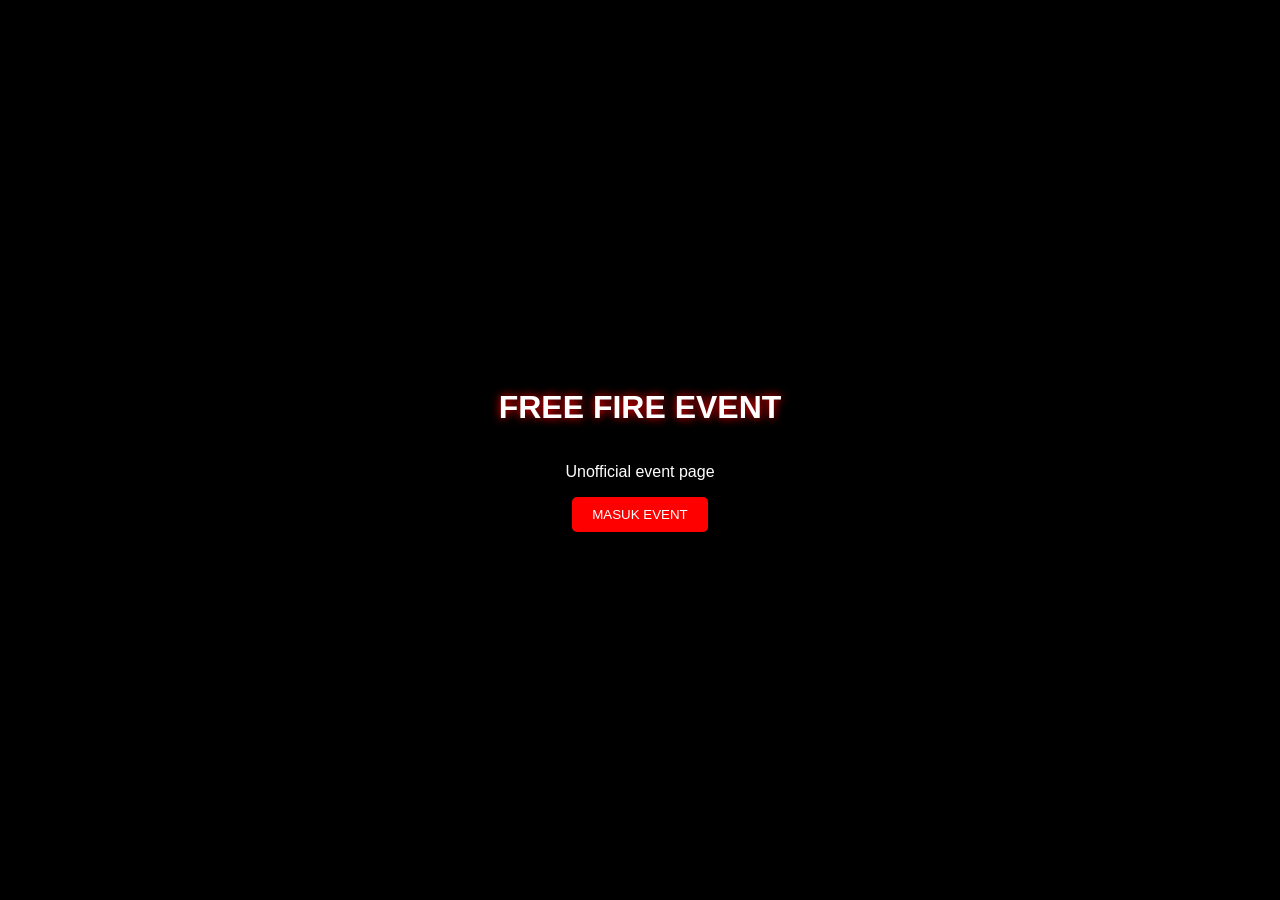
<file: index.html>
<!DOCTYPE html>
<html>
<head>
  <title>FF EVENT</title>
  <link rel="stylesheet" href="style.css">
</head>
<body>

<div class="center">
  <h1 class="glow">FREE FIRE EVENT</h1>
  <p>Unofficial event page</p>

  <a href="login.html">
    <button class="btn">MASUK EVENT</button>
  </a>
</div>

</body>
</html>
</file>
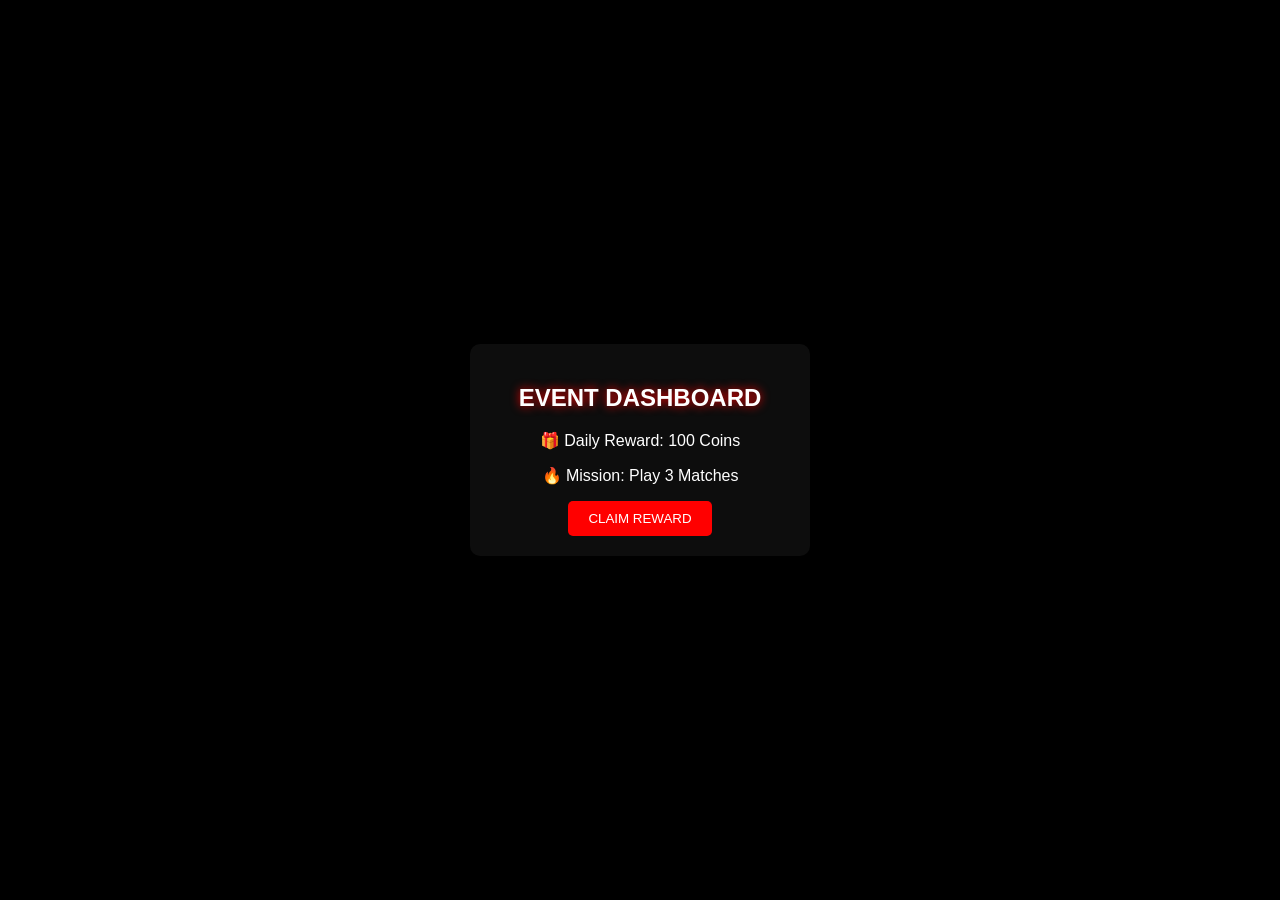
<file: dashboard.html>
<!DOCTYPE html>
<html>
<head>
  <title>Dashboard</title>
  <link rel="stylesheet" href="style.css">
</head>
<body>

<div class="center">
  <div class="box">
    <h2 class="glow">EVENT DASHBOARD</h2>

    <p>🎁 Daily Reward: 100 Coins</p>
    <p>🔥 Mission: Play 3 Matches</p>

    <button class="btn" onclick="alert('Reward claimed (demo)')">
      CLAIM REWARD
    </button>
  </div>
</div>

</body>
</html>
</file>
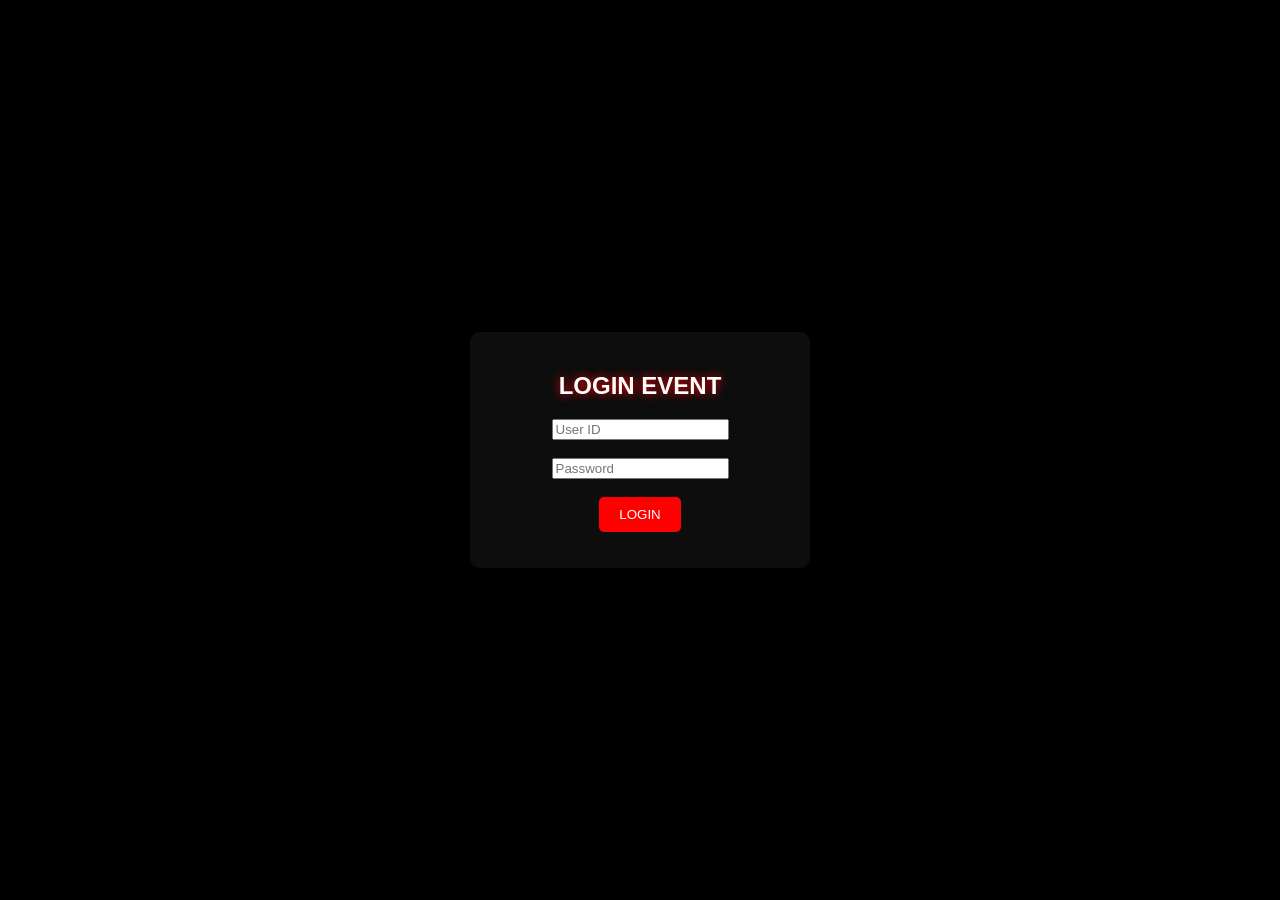
<file: login.html>
<!DOCTYPE html>
<html>
<head>
  <title>Login Event</title>
  <link rel="stylesheet" href="style.css">
</head>
<body>

<div class="center">
  <div class="box">
    <h2 class="glow">LOGIN EVENT</h2>

    <input id="user" placeholder="User ID"><br><br>
    <input id="pass" type="password" placeholder="Password"><br><br>

    <button class="btn" onclick="login()">LOGIN</button>

    <p id="msg"></p>
  </div>
</div>

<script src="script.js"></script>

</body>
</html>
</file>
<file: style.css>
body {
  margin: 0;
  font-family: Arial;
  background: black;
  color: white;
}

.center {
  display: flex;
  justify-content: center;
  align-items: center;
  height: 100vh;
  flex-direction: column;
}

.box {
  background: rgba(255,255,255,0.05);
  padding: 20px;
  border-radius: 10px;
  text-align: center;
  width: 300px;
}

.btn {
  padding: 10px 20px;
  background: red;
  border: none;
  color: white;
  border-radius: 5px;
  cursor: pointer;
}

.glow {
  text-shadow: 0 0 10px red;
}
</file>
